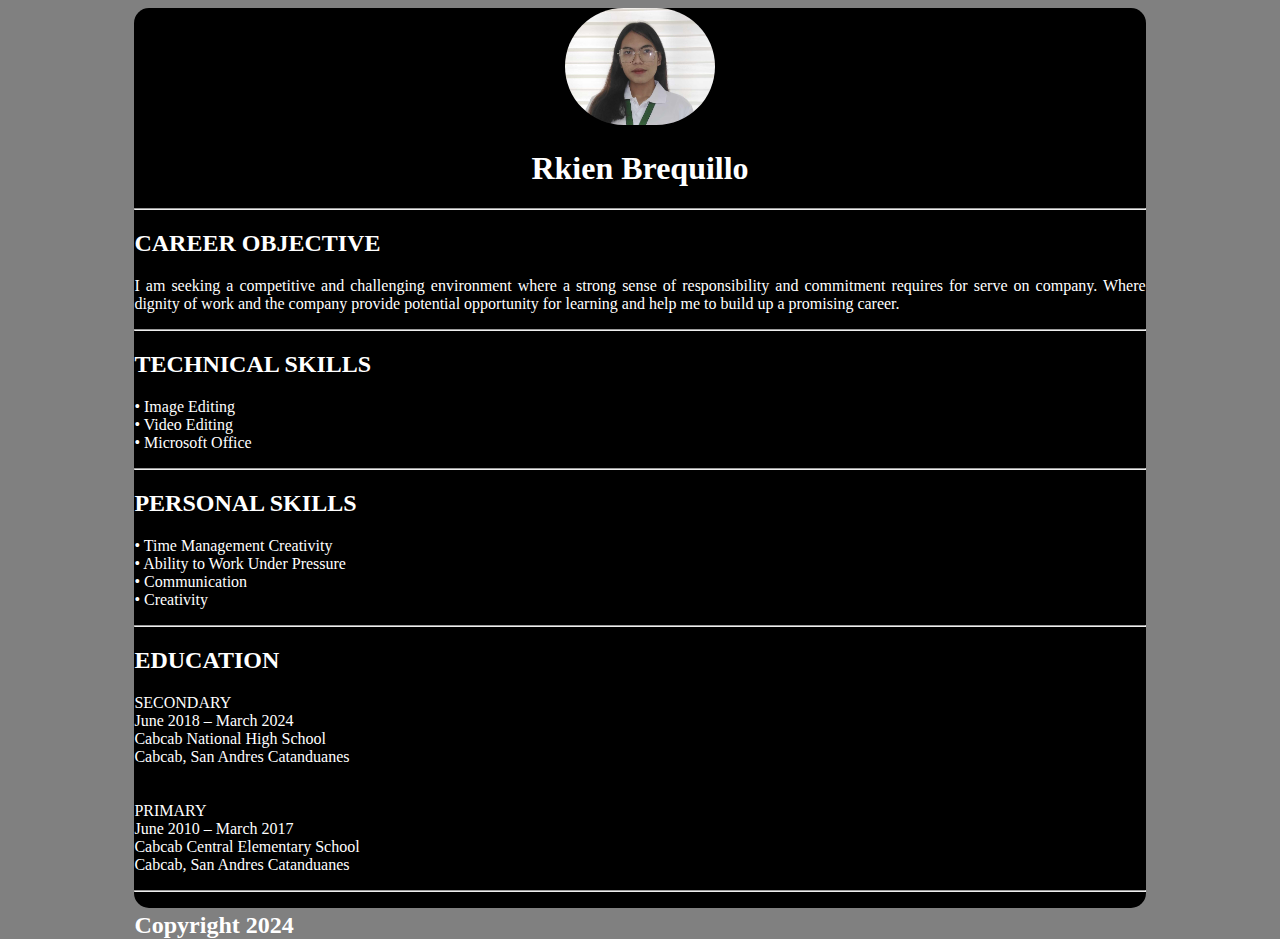
<file: index.html>
<!DOCTYPE html>
<html lang="en">
<head>
    <meta charset="UTF-8">
    <meta name="viewport" content="width=device-width, initial-scale=1.0">
    <title>Rkien Brequillo</title>
    <link rel="stylesheet" href="style.css">
</head>
<body>
    
    <div class="coantainer">
        <div class="header">
            <img src="id.jpg" alt="">
            <h1>Rkien Brequillo</h1>
        </div>

        <hr>

        <div class="content"></div>
        <h2>CAREER OBJECTIVE</h2>
        <p>I am seeking a competitive and challenging environment where a 
            strong sense of responsibility and commitment requires for serve on
             company. Where dignity of work and the company provide potential 
             opportunity for learning and help me to build up a promising career.

        </p><hr>
        <h2>TECHNICAL SKILLS</h2>

        <P>
                •	Image Editing 		
           <br>•	Video Editing 
           <br> •	Microsoft Office</P>
        <hr>
        <H2>PERSONAL SKILLS</H2>
    
        <P> 
            •	Time Management Creativity <br>
            •	Ability to Work Under Pressure <br>
            •	Communication <br>
            •	Creativity</P>
            <hr>

        <H2>EDUCATION</H2>

        <P>SECONDARY <br>	
        June 2018 – March 2024	<br>	Cabcab National High School <br>
            		                    Cabcab, San Andres Catanduanes
                                        <br>
            <br>
            <br>
        PRIMARY	<br>				   
        June 2010 – March 2017 <br>	    Cabcab Central Elementary School <br>
        	                            Cabcab, San Andres Catanduanes
                
        </P>
        <hr>
        <footer></footer>
        <p><h2>Copyright 2024</h2></p>

    
    

       




    </div>



</body>
</html>
</file>
<file: style.css>
.my picture{
    width: 150px;
    height: auto;
}
body{
    background-color: gray;
    height: 100vh;
    color: white;
    text-align: justify;
}
.coantainer{
    width: 80%;
    height: 100%;
    background-color: black;
    margin-left: auto;
    margin-right: auto;
    border-radius: 15px;
}
.header{

    width: 100%;
    height: fit-content;
    margin: auto;
    text-align: center;
}

.header img{
    width: 150px;
    height: auto;
    border-radius: 100px;
}

.content{
}
.h2{
    color: white;
    text-align: left;

}
.footer {
    text-align: center;
    margin-bottom: 10px; 
     
}
</file>
